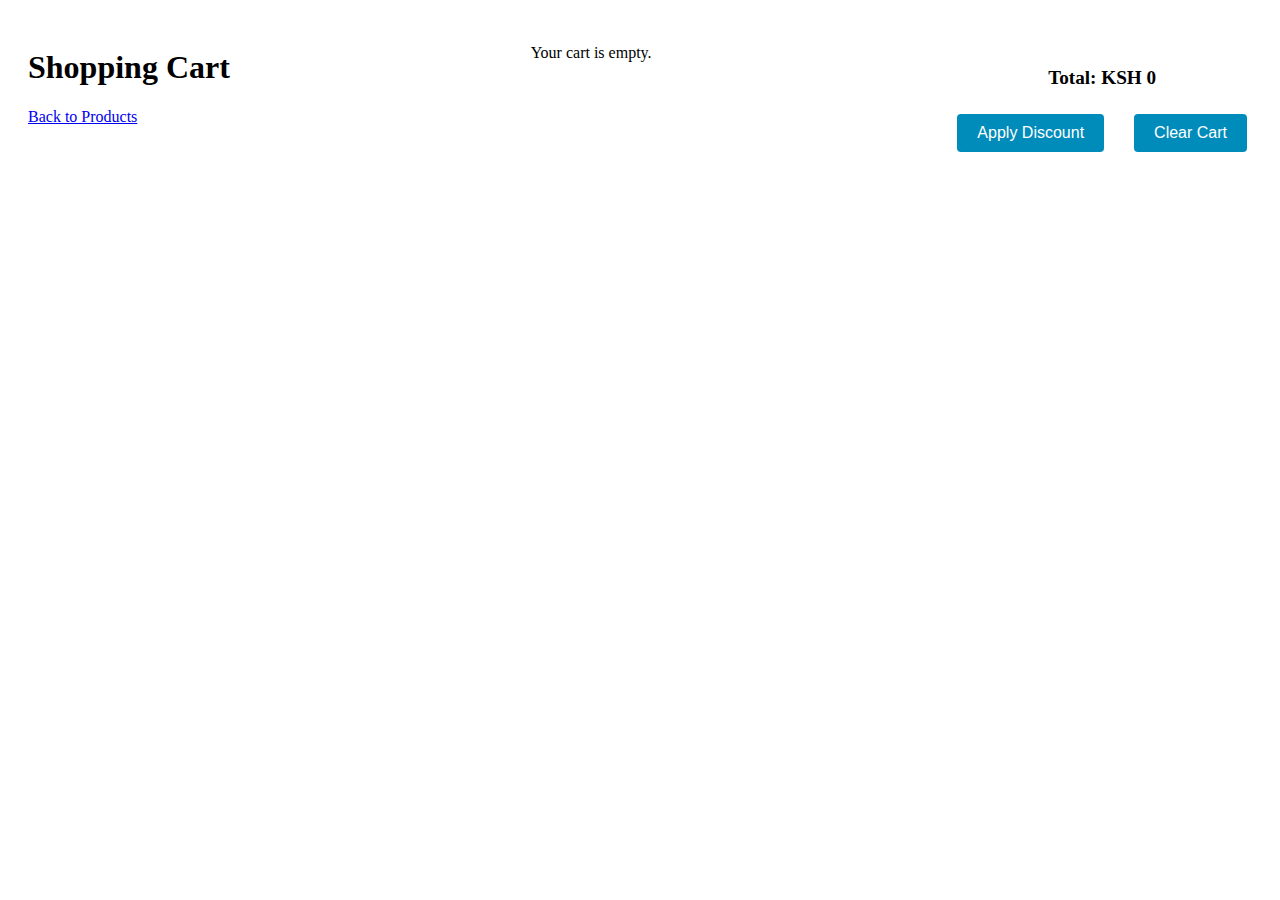
<file: cart.html>
<!DOCTYPE html>
<html lang="en">
<head>
    <meta charset="UTF-8">
    <meta name="viewport" content="width=device-width, initial-scale=1.0">
    <title>Shopping Cart</title>
    <link rel="stylesheet" href="style.css">
    <style>
        .original-price {
            text-decoration: line-through;
            color: red;
            margin-right: 10px;
        }

        .discounted-price {
            color: green;
            font-weight: bold;
        }

        .cart-item {
            display: flex;
            justify-content: space-between;
            align-items: center;
            margin-bottom: 20px;
        }

        .cart-total {
            font-size: 1.2rem;
            font-weight: bold;
            text-align: center;
            margin-top: 20px;
        }

        .apply-discount,
        .clear-cart {
            background-color: #008CBA;
            color: white;
            border: none;
            padding: 10px 20px;
            cursor: pointer;
            border-radius: 4px;
            font-size: 1rem;
            margin: 5px;
        }

        .apply-discount:hover,
        .clear-cart:hover {
            background-color: #005F8C;
        }

        .button-container {
            display: flex;
            justify-content: center;
            gap: 20px;
            margin-top: 20px;
        }
    </style>
</head>
<body>
    <div class="container">
        <header class="top-header">
            <h1>Shopping Cart</h1>
            <a href="view-products.html" class="back-button">Back to Products</a>
        </header>
        
        <div id="cart-items" class="cart-list"></div>
        <div class="cart-total">
            <p>Total: KSH <span id="total">0</span></p>
            <div class="button-container">
                <button class="apply-discount" onclick="applyDiscount()">Apply Discount</button>
                <button class="clear-cart" onclick="clearCart()">Clear Cart</button>
            </div>
        </div>
    </div>

    <script>
        const cartItemsContainer = document.getElementById('cart-items');
        const totalDisplay = document.getElementById('total');
        let total = 0;

        // Render the cart
        function renderCart() {
            let cart = JSON.parse(localStorage.getItem('cart')) || [];
            cartItemsContainer.innerHTML = '';

            if (cart.length === 0) {
                cartItemsContainer.innerHTML = '<p>Your cart is empty.</p>';
                totalDisplay.textContent = '0';
                return;
            }

            total = 0;
            cart.forEach((item, index) => {
                total += item.price;

                const itemDiv = document.createElement('div');
                itemDiv.className = 'cart-item';

                // Check number of items in the cart
                if (cart.length === 1) {
                    itemDiv.innerHTML = `
                        <div>
                            <img src="${item.image}" alt="${item.name}" style="width: 100px; height: auto;">
                            <p><strong>${item.name}</strong></p>
                            <p>Brand: ${item.brand}</p>
                            <p>Price: KSH ${item.price.toFixed(2)}</p>
                        </div>
                        <button onclick="removeItem(${index})">Remove</button>
                    `;
                } else {
                    itemDiv.innerHTML = `
                        <div>
                            <img src="${item.image}" alt="${item.name}" style="width: 100px; height: auto;">
                            <p><strong>${item.name}</strong></p>
                            <p>Brand: ${item.brand}</p>
                            <p>
                                <span class="original-price">KSH ${item.price.toFixed(2)}</span>
                                <span class="discounted-price" id="discounted-price-${index}"></span>
                            </p>
                        </div>
                        <button onclick="removeItem(${index})">Remove</button>
                    `;
                }

                cartItemsContainer.appendChild(itemDiv);
            });

            totalDisplay.textContent = total.toFixed(2);
        }

        // Apply discount if cart has more than one item
        function applyDiscount() {
            let cart = JSON.parse(localStorage.getItem('cart')) || [];
            if (cart.length <= 1) {
                alert("Discount applies only if you buy more than one item.");
                return;
            }

            let discountPercentage = 0.10; // 10% discount
            cart.forEach((item, index) => {
                const discountedPrice = item.price - (item.price * discountPercentage);
                document.getElementById(`discounted-price-${index}`).textContent = `KSH ${discountedPrice.toFixed(2)}`;
                total -= (item.price * discountPercentage);
            });

            totalDisplay.textContent = total.toFixed(2);
            alert("Discount applied to all items in your cart!");
        }

        // Remove an item from the cart
        function removeItem(index) {
            let cart = JSON.parse(localStorage.getItem('cart')) || [];
            cart.splice(index, 1);
            localStorage.setItem('cart', JSON.stringify(cart));
            renderCart();
        }

        // Clear the cart
        function clearCart() {
            localStorage.removeItem('cart');
            renderCart();
        }

        // Initial render
        renderCart();
    </script>
   
</body>
</html>
</file>
<file: style.css>
/* General Layout */
.container {
  display: flex;
  justify-content: space-between;
  gap: 20px;
  padding: 20px;
}

.left-section,
.right-section {
  flex: 1; /* Default size is 1, will adjust with the next rules */
}

.left-section {
  flex-basis: 33%; /* Left section takes 1/3 of the width */
}

.right-section {
  flex-basis: 66%; /* Right section takes 2/3 of the width */
}

h2 {
  font-size: 1.5rem;
  margin-bottom: 20px;
  font-weight: 700;
}

/* Image Cards Layout */
.image-cards {
  display: grid;
  grid-template-columns: repeat(auto-fill, minmax(200px, 1fr));
  gap: 20px;
}

.card {
  background-color: #fff;
  border-radius: 8px;
  box-shadow: 0 2px 10px rgba(0, 0, 0, 0.1);
  overflow: hidden;
  text-align: center;
}

.card img {
  width: 100%;
  height: 100%;
  object-fit: cover;
}

.card p {
  padding: 10px;
  font-size: 1rem;
  font-weight: 600;
  color: #333;
}

/* Styling for Dropdowns */
.dropdown-group {
  margin-bottom: 20px;
}

label {
  display: block;
  font-size: 1rem;
  font-weight: 600;
  margin-bottom: 5px;
}

select {
  width: 100%;
  padding: 10px;
  background-color: #f3f4f6;
  border-radius: 8px;
  border: 1px solid #ccc;
  transition: border-color 0.3s ease;
}

select:focus {
  border-color: #3b82f6;
  outline: none;
}

/* Media Queries for Smaller Screens */
@media (max-width: 768px) {
  .container {
    flex-direction: column;
    align-items: center;
  }

  .left-section,
  .right-section {
    width: 100%;
    margin-bottom: 20px;
  }

  .image-cards {
    grid-template-columns: repeat(auto-fill, minmax(150px, 1fr));
  }
}
.product-gallery {
  display: flex;
  gap: 20px;
  flex-wrap: wrap;  /* Ensures wrapping of cards on smaller screens */
  justify-content: space-around; /* Ensures equal space distribution */
}

.product-card {
  border: 1px solid #ccc;
  border-radius: 8px;
  overflow: hidden;
  text-align: center;
  width: 200px;  /* Fixed width for product cards */
  margin-bottom: 20px; /* Adds space between cards */
  box-shadow: 0 2px 8px rgba(0, 0, 0, 0.1);
  flex: 1 1 200px; /* Makes cards flexible but maintains a minimum size */
  max-width: 250px; /* Prevents cards from becoming too wide */
  transition: transform 0.3s ease-in-out; /* Smooth transition for hover effect */
}

.product-card:hover {
  transform: scale(1.05); /* Zoom effect on hover */
}

.product-card img {
  width: 100%;  /* Ensures the image takes full width of the container */
  height: 200px;  /* Fixed height for consistent image sizes */
  object-fit: cover; /* Ensures images cover the container area without distortion */
  border-bottom: 1px solid #ccc; /* Optional: Adds a border to separate image from details */
}

.product-details {
  padding: 10px;
}

.brand-name {
  font-weight: bold;
  font-size: 1.1rem;
}

.price {
  color: green;
  margin-bottom: 10px;
  font-size: 1.1rem;
}

.add-to-cart {
  background-color: #ff4500;
  color: white;
  border: none;
  padding: 5px 10px;
  cursor: pointer;
  border-radius: 4px;
}

.add-to-cart:hover {
  background-color: #e03e00;
}

/* Media Query for Smaller Screens */
@media (max-width: 768px) {
  .product-gallery {
      flex-direction: column;  /* Stacks products vertically */
      align-items: center;  /* Centers the product cards */
  }

  .product-card {
      width: 100%;  /* Make product cards full width */
      max-width: 300px;  /* Prevents cards from becoming too wide */
  }

  .product-card img {
      height: 180px; /* Slightly smaller height on mobile for better fit */
  }
}
</file>
